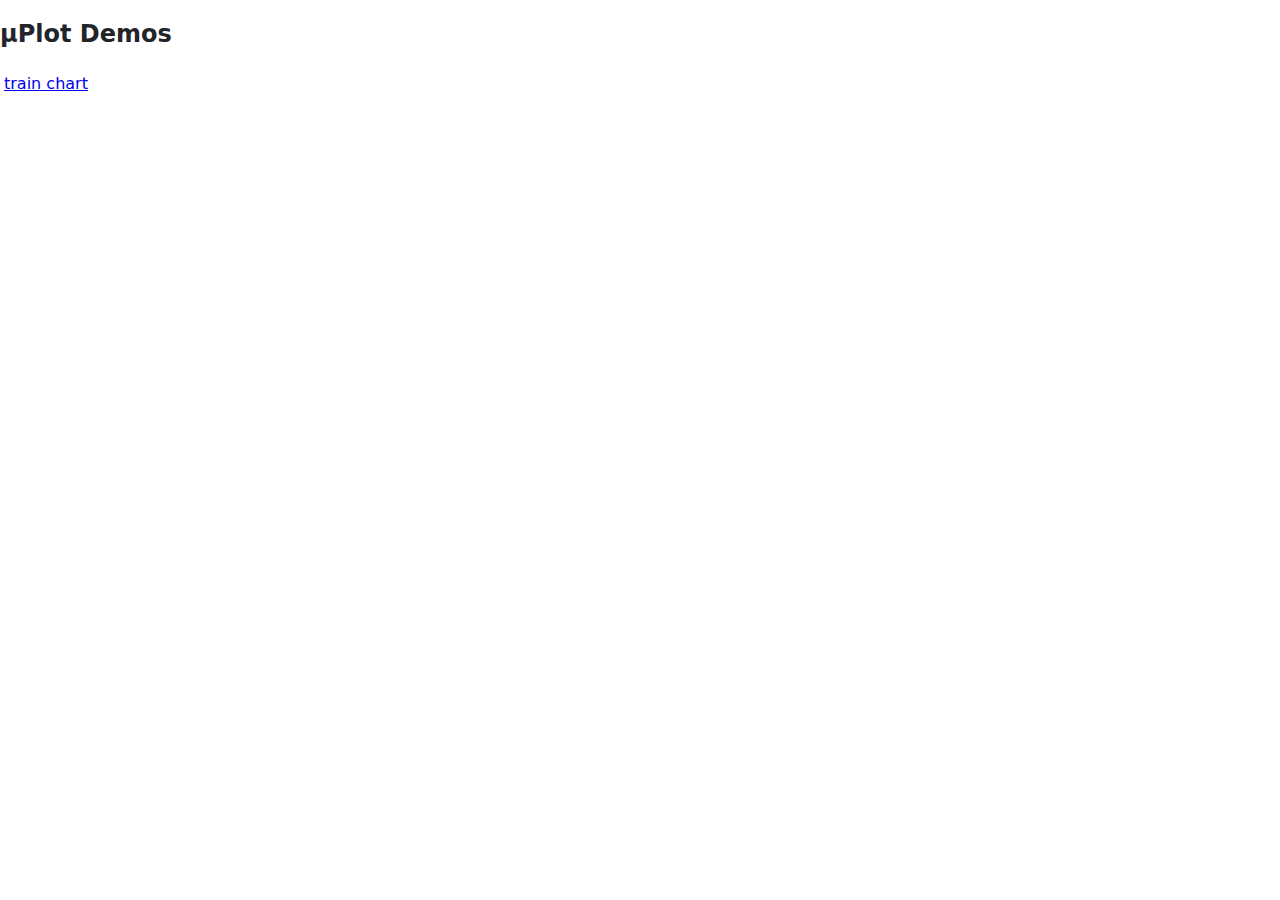
<file: uPlot/demos/index.html>
<!doctype html>
<html lang="en">
<head>
	<meta charset="utf-8">
	<title>μPlot Demos</title>
	<meta name="viewport" content="width=device-width, initial-scale=1">
	<style>
		*,
		*::before,
		*::after {
			box-sizing: border-box;
		}

		body {
			margin: 0;
			font-family: system-ui, -apple-system, "Segoe UI", Roboto, "Helvetica Neue", Arial, "Noto Sans", sans-serif, "Apple Color Emoji", "Segoe UI Emoji", "Segoe UI Symbol", "Noto Color Emoji";
			font-size: 1rem;
			font-weight: 400;
			line-height: 1.5;
			color: #212529;
			background-color: #fff;
			-webkit-text-size-adjust: 100%;
			-webkit-tap-highlight-color: rgba(0, 0, 0, 0);
		}

		h1 {
			font-size: 24px;
		}

		h2 {
			font-size: 18px;
		}

		a {
			display: block;
			padding: 4px;
		}
	</style>
</head>
<body>
	<h1>μPlot Demos</h1>
	<a href="train.html">train chart</a>
</body>
</html>
</file>
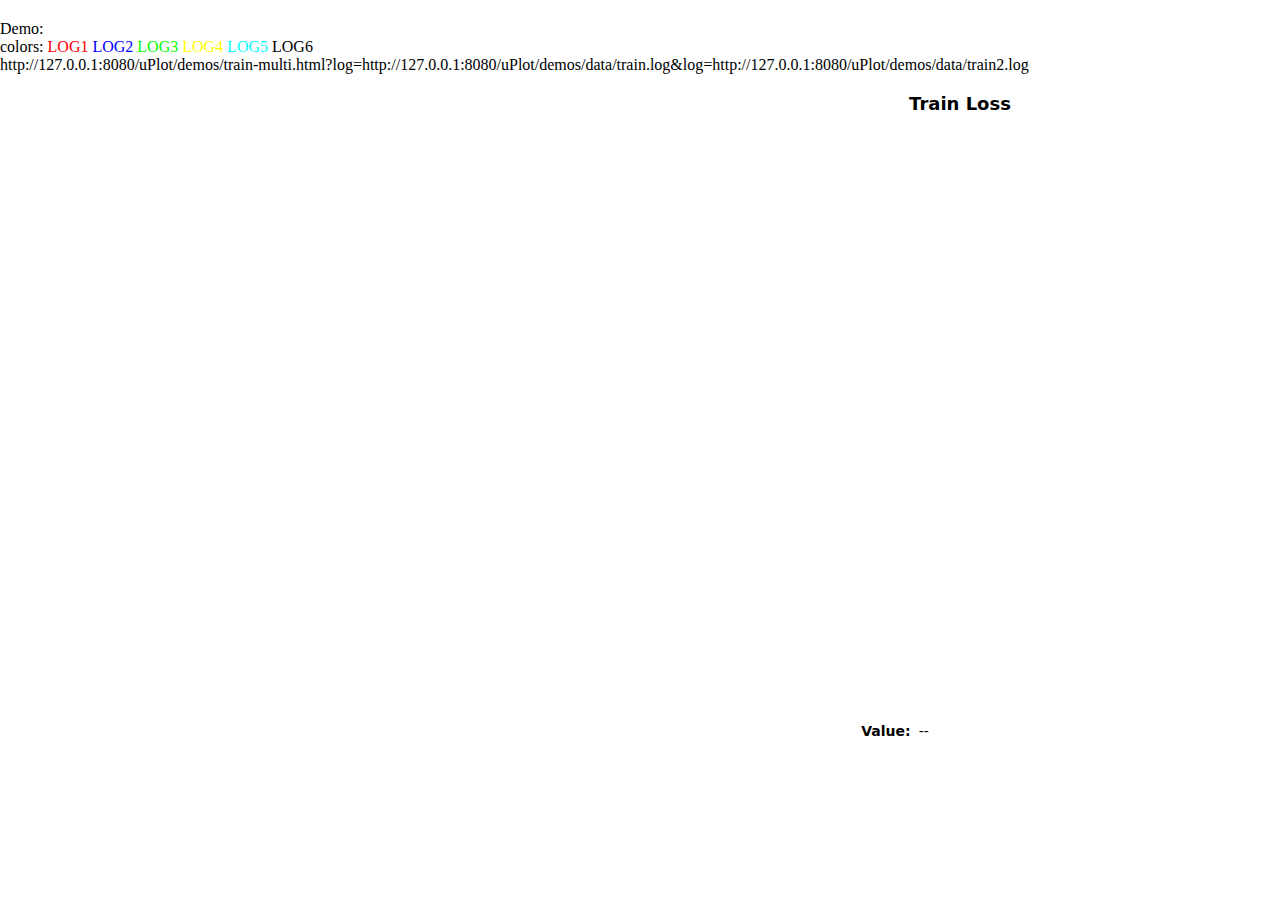
<file: uPlot/demos/train-multi-log.html>
<!doctype html>
<html>

<head>
    <meta charset="utf-8">
    <title>μPlot Demo</title>
    <meta name="viewport" content="width=device-width, initial-scale=1">

    <link rel="stylesheet" href="../js/uPlot.min.css">
    <style>
        body {
            margin: 0;
        }

        .u-legend.u-inline .u-value {
            width: 150px;
            text-align: left;
        }
    </style>
</head>

<body>
    <script src="../js/uPlot.iife.js"></script>
    <h2 id="wait">Loading lib....</h2>

    <script>
        function round2(val) {
            return Math.round(val * 100) / 100;
        }

        function round3(val) {
            return Math.round(val * 1000) / 1000;
        }


        function beNumber(n) {
            if (isNaN(n)) {
                return null // show nothing
            } else {
                return Number(n)
            }
        }

        function handleFromToFilter(ts, from, to) {
            if (ts <= 0) {
                return true // disposal
            }

            if (from != null && ts < from) {
                return true // disposal
            }

            if (to != null && ts > to) {
                return true // disposal
            }
            return false
        }


        let last_ts = null
        let cumulated_gap_offset = 0
        function handleMaxGap(ts, maxGap) {
            let gap = 0
            if (last_ts != null) {
                gap = ts - last_ts
            }
            if (gap < 0) {
                console.log('gap < 0', gap)
            }
            if (maxGap != null && gap > maxGap) {
                cumulated_gap_offset = (gap - maxGap) + cumulated_gap_offset
            }
            new_ts = ts - cumulated_gap_offset
            last_ts = ts
            return new_ts
        }

        const objKeys = ['ls', 'vls', 'iter', 'pro', 'lr', 'tks', 'h']
        const objKeysScale = ['ls', 'ls', 'iter', 'pro', 'lr', 'tks', 'h']

        function prepData(packedArray) {
            let maxLen = Math.max(...packedArray.map(it => it.length))
            let data = [[]];

            packedArray.forEach(lines => {
                objKeys.forEach(_ => {
                    data.push([])
                })
            })

            function safeValue(v) {
                if (typeof v == typeof "str" && v.includes('/')) {
                    return Number(v.split('/')[0])
                }
                return v
            }

            for (var step = 0; step < maxLen; step++) {
                data[0][step] = step
                packedArray.forEach((lines, lines_i) => {
                    const nKey = objKeys.length
                    objKeys.forEach((key, key_i) => {
                        let l_obj = {}
                        if (step < lines.length) {
                            l_obj = JSON.parse(lines[step])
                            data[lines_i * nKey + 1 + key_i][step] = safeValue(l_obj[key])
                        } else {
                            data[lines_i * nKey + 1 + key_i][step] = null
                        }
                    })
                })
            }
            console.log(data)
            return data;
        }

        function makeChart(data) {
            console.time("chart");

            const colors = ['#ff000088', '#0000ff88', '#00ff0088', '#ffff0088', '#00ffff88', '#00000088']

            series = data.map((it, index) => {
                if (index == 0) {
                    return {}
                }

                const realIndex = index - 1
                const key_i = realIndex % objKeys.length
                const lines_i = Math.floor(realIndex / objKeys.length)
                console.log(lines_i, key_i)

                return {
                    show: key_i == 0,
                    label: `log${lines_i + 1}.${objKeys[key_i]}`,
                    // scale: objKeysScale[key_i],
                    value: (u, v) => {
                        return v == null ? null : v
                    },
                    stroke: colors[lines_i],
                    width: 1 / devicePixelRatio,
                }
            })

            axes = [
                {},
            ]

            console.log(series, axes)

            const opts = {
                title: "Train Loss",
                width: 1920,
                height: 600,
                scales: {
                    x: { time: false, },
                    y: { distr: 3, }
                },
                //	ms:     1,
                //	cursor: {
                //		x: false,
                //		y: false,
                //	},
                series: series,
                axes: axes,
            };

            let params = new URL(document.location).searchParams;


            let uplot = new uPlot(opts, data, document.body);

            Promise.resolve().then(() => {
                wait.textContent = "";
                console.timeEnd("chart");
            });
        }

        let wait = document.getElementById("wait");
        wait.textContent = "Fetching ....";

        logFile = "./data/train.log"
        let params = new URL(document.location).searchParams;
        let logs = params.getAll("log");
        console.log('logs', logs)

        async function loadFiles() {
            wait.textContent = "Rendering...";

            let retArray = []
            for (var i = 0; i < logs.length; i++) {
                let logFile = logs[i]
                let r = await fetch(logFile)
                let packed = await r.text()
                lines = packed.split('\n')
                lines = lines.filter(line => line.includes('"iter"'))
                retArray.push(lines)
            }

            let data = prepData(retArray);
            setTimeout(() => makeChart(data), 0);
        }
        loadFiles()


    </script>

    <!-- const colors = ['#000000', '#00000f', '#0000ff', '#000f00', '#00ff00', '#0f0000', '#ff0000', '#ffff00'] -->

    <p>
        Demo:
        </br>
        colors:
        <span style="color:#ff0000"> LOG1 </span>
        <span style="color:#0000ff"> LOG2 </span>
        <span style="color:#00ff00"> LOG3 </span>
        <span style="color:#ffff00"> LOG4 </span>
        <span style="color:#00ffff"> LOG5 </span>
        <span style="color:#000000"> LOG6 </span>
        </br>
        http://127.0.0.1:8080/uPlot/demos/train-multi.html?log=http://127.0.0.1:8080/uPlot/demos/data/train.log&log=http://127.0.0.1:8080/uPlot/demos/data/train2.log

    </p>

</body>

</html>
</file>
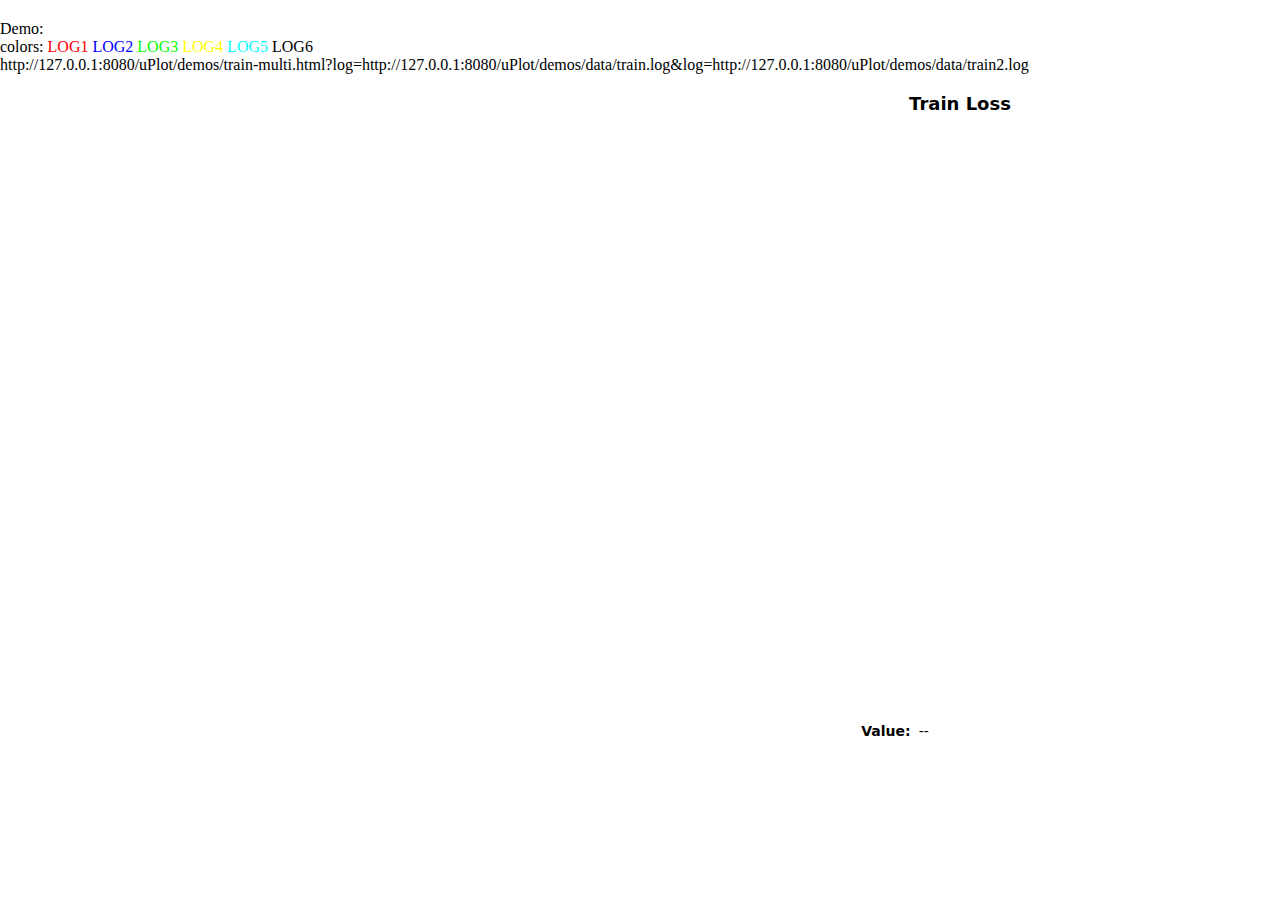
<file: uPlot/demos/train-multi.html>
<!doctype html>
<html>

<head>
    <meta charset="utf-8">
    <title>μPlot Demo</title>
    <meta name="viewport" content="width=device-width, initial-scale=1">

    <link rel="stylesheet" href="../js/uPlot.min.css">
    <style>
        body {
            margin: 0;
        }

        .u-legend.u-inline .u-value {
            width: 150px;
            text-align: left;
        }
    </style>
</head>

<body>
    <script src="../js/uPlot.iife.js"></script>
    <h2 id="wait">Loading lib....</h2>

    <script>
        function round2(val) {
            return Math.round(val * 100) / 100;
        }

        function round3(val) {
            return Math.round(val * 1000) / 1000;
        }


        function beNumber(n) {
            if (isNaN(n)) {
                return null // show nothing
            } else {
                return Number(n)
            }
        }

        function handleFromToFilter(ts, from, to) {
            if (ts <= 0) {
                return true // disposal
            }

            if (from != null && ts < from) {
                return true // disposal
            }

            if (to != null && ts > to) {
                return true // disposal
            }
            return false
        }


        let last_ts = null
        let cumulated_gap_offset = 0
        function handleMaxGap(ts, maxGap) {
            let gap = 0
            if (last_ts != null) {
                gap = ts - last_ts
            }
            if (gap < 0) {
                console.log('gap < 0', gap)
            }
            if (maxGap != null && gap > maxGap) {
                cumulated_gap_offset = (gap - maxGap) + cumulated_gap_offset
            }
            new_ts = ts - cumulated_gap_offset
            last_ts = ts
            return new_ts
        }

        const objKeys = ['ls', 'vls', 'iter', 'pro', 'lr', 'tks', 'h']
        const objKeysScale = ['ls', 'ls', 'iter', 'pro', 'lr', 'tks', 'h']

        function prepData(packedArray) {
            let maxLen = Math.max(...packedArray.map(it => it.length))
            let data = [[]];

            packedArray.forEach(lines => {
                objKeys.forEach(_ => {
                    data.push([])
                })
            })

            function safeValue(v) {
                if (typeof v == typeof "str" && v.includes('/')) {
                    return Number(v.split('/')[0])
                }
                return v
            }

            for (var step = 0; step < maxLen; step++) {
                data[0][step] = step
                packedArray.forEach((lines, lines_i) => {
                    const nKey = objKeys.length
                    objKeys.forEach((key, key_i) => {
                        let l_obj = {}
                        if (step < lines.length) {
                            l_obj = JSON.parse(lines[step])
                            data[lines_i * nKey + 1 + key_i][step] = safeValue(l_obj[key])
                        } else {
                            data[lines_i * nKey + 1 + key_i][step] = null
                        }
                    })
                })
            }
            console.log(data)
            return data;
        }

        function makeChart(data) {
            console.time("chart");

            const colors = ['#ff000088', '#0000ff88', '#00ff0088', '#ffff0088', '#00ffff88', '#00000088']

            series = data.map((it, index) => {
                if (index == 0) {
                    return {}
                }

                const realIndex = index - 1
                const key_i = realIndex % objKeys.length
                const lines_i = Math.floor(realIndex / objKeys.length)
                console.log(lines_i, key_i)

                return {
                    show: key_i == 0,
                    label: `log${lines_i + 1}.${objKeys[key_i]}`,
                    scale: objKeysScale[key_i],
                    value: (u, v) => {
                        return v == null ? null : v
                    },
                    stroke: colors[lines_i],
                    width: 1 / devicePixelRatio,
                }
            })

            axes = [
                {},
                {
                    scale: "ls",
                    values: (self, ticks) => ticks.map(rawValue => rawValue.toFixed(1)),
                },
                {
                    scale: "iter",
                    values: (self, ticks) => ticks.map(rawValue => rawValue + ""),
                    side: 1,
                    grid: { show: false },
                },
                {
                    scale: "pro",
                    values: (self, ticks) => ticks.map(rawValue => rawValue + ""),
                    side: 1,
                    grid: { show: false },
                },
                {
                    scale: "lr",
                    values: (self, ticks) => ticks.map(rawValue => rawValue.toExponential()),
                    side: 1,
                    grid: { show: false },
                },
                {
                    scale: "tks",
                    values: (self, ticks) => ticks.map(rawValue => rawValue.toExponential()),
                    side: 1,
                    grid: { show: false },
                },
                {
                    scale: "h",
                    values: (self, ticks) => ticks.map(rawValue => rawValue.toFixed(1)),
                    side: 1,
                    grid: { show: false },
                },
            ]

            console.log(series, axes)

            const opts = {
                title: "Train Loss",
                width: 1920,
                height: 600,
                scales: {
                    x: { time: false, }
                },
                //	ms:     1,
                //	cursor: {
                //		x: false,
                //		y: false,
                //	},
                series: series,
                axes: axes,
            };

            let params = new URL(document.location).searchParams;


            let uplot = new uPlot(opts, data, document.body);

            Promise.resolve().then(() => {
                wait.textContent = "";
                console.timeEnd("chart");
            });
        }

        let wait = document.getElementById("wait");
        wait.textContent = "Fetching ....";

        logFile = "./data/train.log"
        let params = new URL(document.location).searchParams;
        let logs = params.getAll("log");
        console.log('logs', logs)

        async function loadFiles() {
            wait.textContent = "Rendering...";

            let retArray = []
            for (var i = 0; i < logs.length; i++) {
                let logFile = logs[i]
                let r = await fetch(logFile)
                let packed = await r.text()
                lines = packed.split('\n')
                lines = lines.filter(line => line.includes('"iter"'))
                retArray.push(lines)
            }

            let data = prepData(retArray);
            setTimeout(() => makeChart(data), 0);
        }
        loadFiles()


    </script>

    <!-- const colors = ['#000000', '#00000f', '#0000ff', '#000f00', '#00ff00', '#0f0000', '#ff0000', '#ffff00'] -->

    <p>
        Demo:
        </br>
        colors:
        <span style="color:#ff0000"> LOG1 </span>
        <span style="color:#0000ff"> LOG2 </span>
        <span style="color:#00ff00"> LOG3 </span>
        <span style="color:#ffff00"> LOG4 </span>
        <span style="color:#00ffff"> LOG5 </span>
        <span style="color:#000000"> LOG6 </span>
        </br>
        http://127.0.0.1:8080/uPlot/demos/train-multi.html?log=http://127.0.0.1:8080/uPlot/demos/data/train.log&log=http://127.0.0.1:8080/uPlot/demos/data/train2.log

    </p>

</body>

</html>
</file>
<file: uPlot/js/uPlot.min.css>
.uplot, .uplot *, .uplot *::before, .uplot *::after {box-sizing: border-box;}.uplot {font-family: system-ui, -apple-system, "Segoe UI", Roboto, "Helvetica Neue", Arial, "Noto Sans", sans-serif, "Apple Color Emoji", "Segoe UI Emoji", "Segoe UI Symbol", "Noto Color Emoji";line-height: 1.5;width: min-content;}.u-title {text-align: center;font-size: 18px;font-weight: bold;}.u-wrap {position: relative;user-select: none;}.u-over, .u-under {position: absolute;}.u-under {overflow: hidden;}.uplot canvas {display: block;position: relative;width: 100%;height: 100%;}.u-axis {position: absolute;}.u-legend {font-size: 14px;margin: auto;text-align: center;}.u-inline {display: block;}.u-inline * {display: inline-block;}.u-inline tr {margin-right: 16px;}.u-legend th {font-weight: 600;}.u-legend th > * {vertical-align: middle;display: inline-block;}.u-legend .u-marker {width: 1em;height: 1em;margin-right: 4px;background-clip: padding-box !important;}.u-inline.u-live th::after {content: ":";vertical-align: middle;}.u-inline:not(.u-live) .u-value {display: none;}.u-series > * {padding: 4px;}.u-series th {cursor: pointer;}.u-legend .u-off > * {opacity: 0.3;}.u-select {background: rgba(0,0,0,0.07);position: absolute;pointer-events: none;}.u-cursor-x, .u-cursor-y {position: absolute;left: 0;top: 0;pointer-events: none;will-change: transform;}.u-hz .u-cursor-x, .u-vt .u-cursor-y {height: 100%;border-right: 1px dashed #607D8B;}.u-hz .u-cursor-y, .u-vt .u-cursor-x {width: 100%;border-bottom: 1px dashed #607D8B;}.u-cursor-pt {position: absolute;top: 0;left: 0;border-radius: 50%;border: 0 solid;pointer-events: none;will-change: transform;/*this has to be !important since we set inline "background" shorthand */background-clip: padding-box !important;}.u-axis.u-off, .u-select.u-off, .u-cursor-x.u-off, .u-cursor-y.u-off, .u-cursor-pt.u-off {display: none;}
</file>
